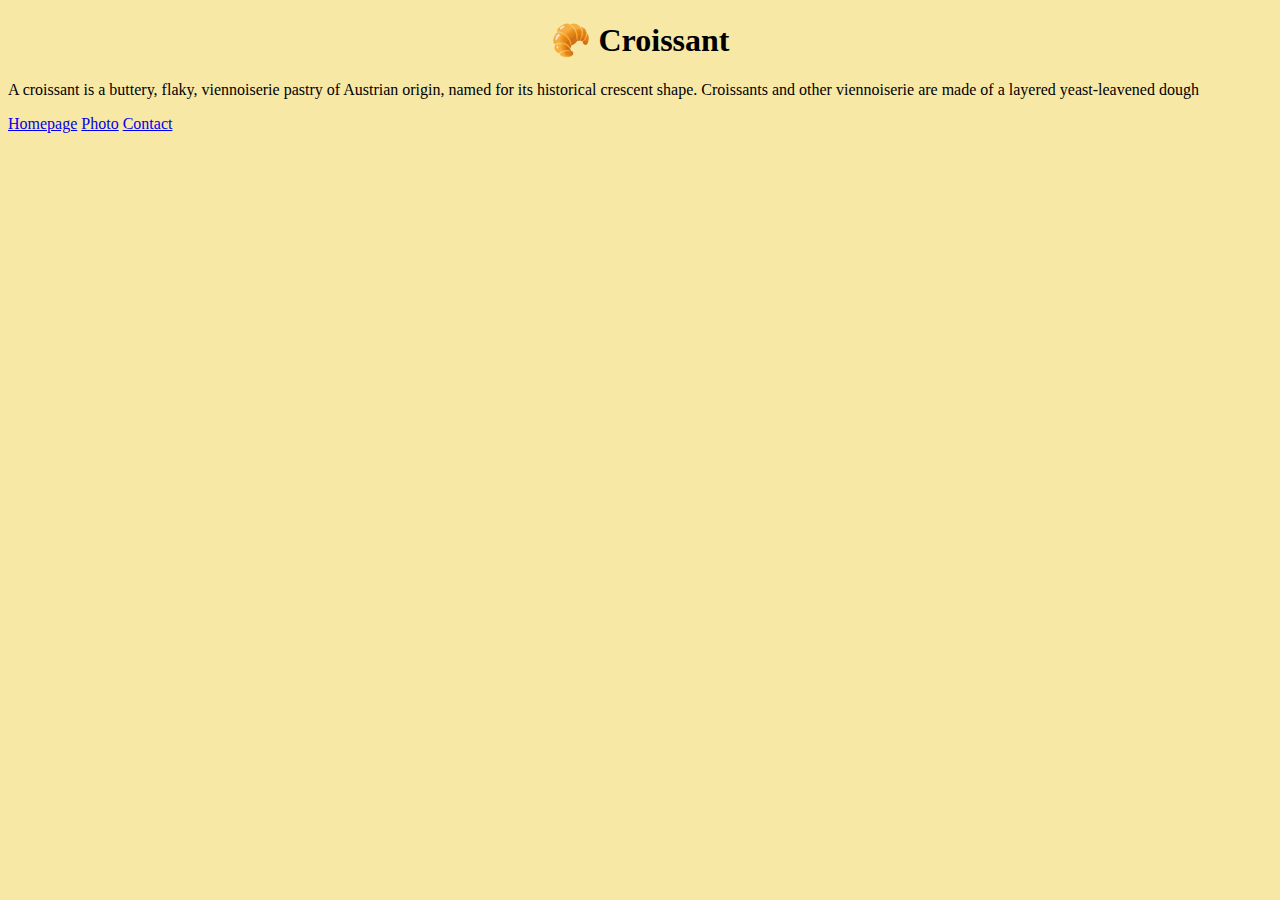
<file: index.html>
<!DOCTYPE html>
<html lang="en">
<head>
    <meta charset="UTF-8">
<meta name="description" content=" Practice on building a multipage website: homepage">
    <meta http-equiv="X-UA-Compatible" content="IE=edge">
    <meta name="viewport" content="width=device-width, initial-scale=1.0">
    <link rel="stylesheet" href="/src/css/styles.css">
    <title>Talking about Croissant</title>
</head>
<body>
<h1>
    🥐 Croissant
</h1>
<p>
    A croissant is a buttery, flaky, viennoiserie pastry of Austrian origin, named for its historical crescent shape.
    Croissants and other viennoiserie are made of a layered yeast-leavened dough
</p>
<footer>
    <a href="/" title="Home"> Homepage</a>
    <a href="/photo.html" title="Croissant photo"> Photo</a>
    <a href="/contact.html" title="Contact Croissant.com"> Contact</a>
</footer>

</body>

</html>
</file>
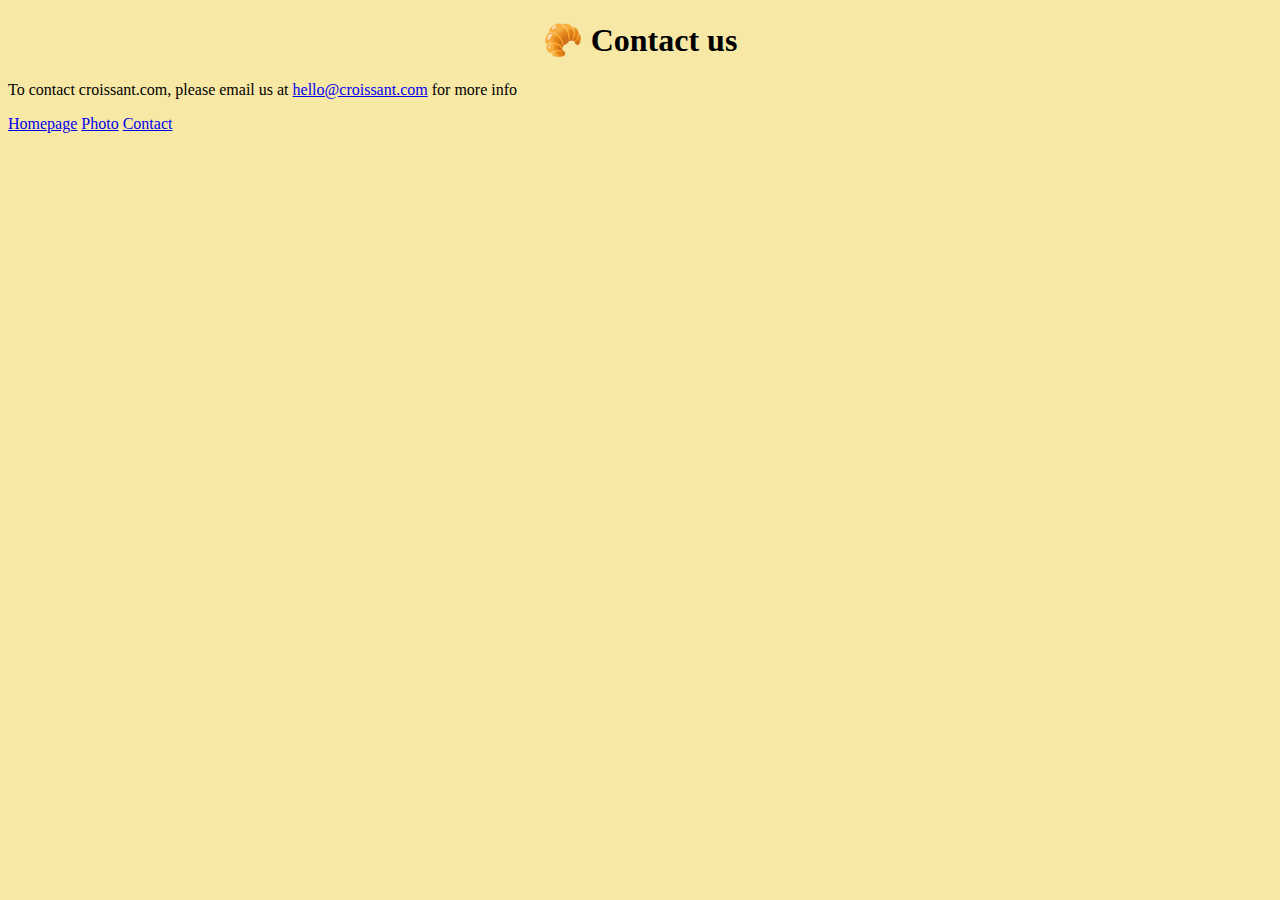
<file: contact.html>
<!DOCTYPE html>
<html lang="en">

<head>
    <meta charset="UTF-8">
    <meta name="description" content=" Practice on building a multipage website: contact page">
    <meta http-equiv="X-UA-Compatible" content="IE=edge">
    <meta name="viewport" content="width=device-width, initial-scale=1.0">
    <link rel="stylesheet" href="/src/css/styles.css">
    <title>Contact croissant</title>
</head>

<body>
    <h1>
        🥐 Contact us

    </h1>
    <p>
<p>
    To contact croissant.com, please email us at
    <a href="mailto:hello@croissant.com" title="contact us by email">hello@croissant.com</a>
    for more info
</p>
    <footer>
        <a href="/" title="Home"> Homepage</a>
        <a href="/photo.html" title="Croissant photo"> Photo</a>
        <a href="/contact.html" title="Contact Croissant.com"> Contact</a>
    </footer>

</body>

</html>
</file>
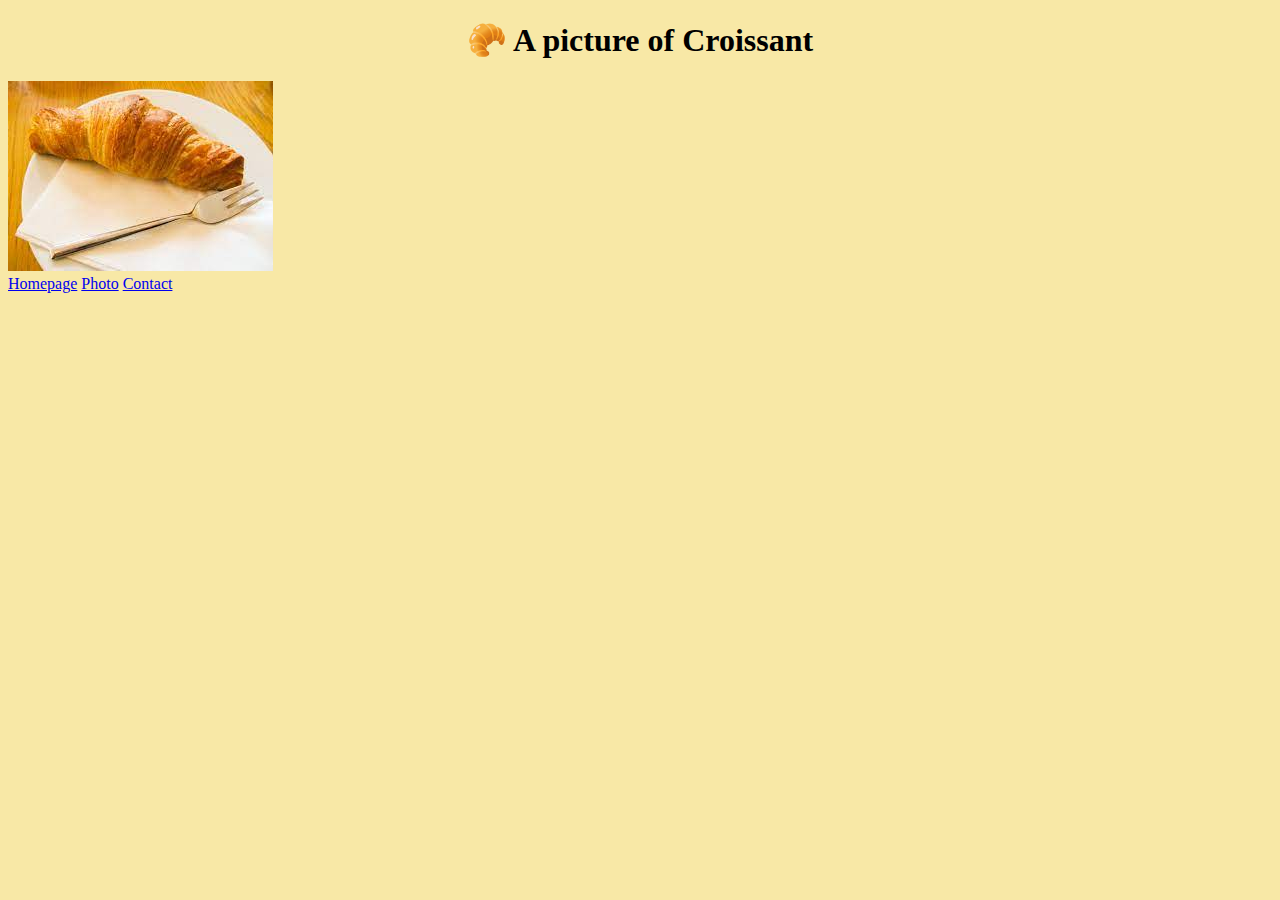
<file: photo.html>
<!DOCTYPE html>
<html lang="en">

<head>
    <meta charset="UTF-8">
    <meta name="description" content=" Practice on building a multipage website: photo page">
    <meta http-equiv="X-UA-Compatible" content="IE=edge">
    <meta name="viewport" content="width=device-width, initial-scale=1.0">
    <link rel="stylesheet" href="/src/css/styles.css">
    <title>Croissant piture</title>
</head>

<body>
    <h1>
        🥐 A picture of Croissant
    </h1>
    
<img src="/src/img/croissant.jpg" alt="Croissant on a white plate" class="croissant">

    <footer>
        <a href="/" title="Home"> Homepage</a>
        <a href="/photo.html" title="Croissant photo"> Photo</a>
        <a href="/contact.html" title="Contact Croissant.com"> Contact</a>
    </footer>

</body>

</html>
</file>
<file: src/css/styles.css>
body{
    background-color: #F8E8A6;
}

h1{
   text-align: center;
}
.definition{
    text-align: center;
}
</file>
